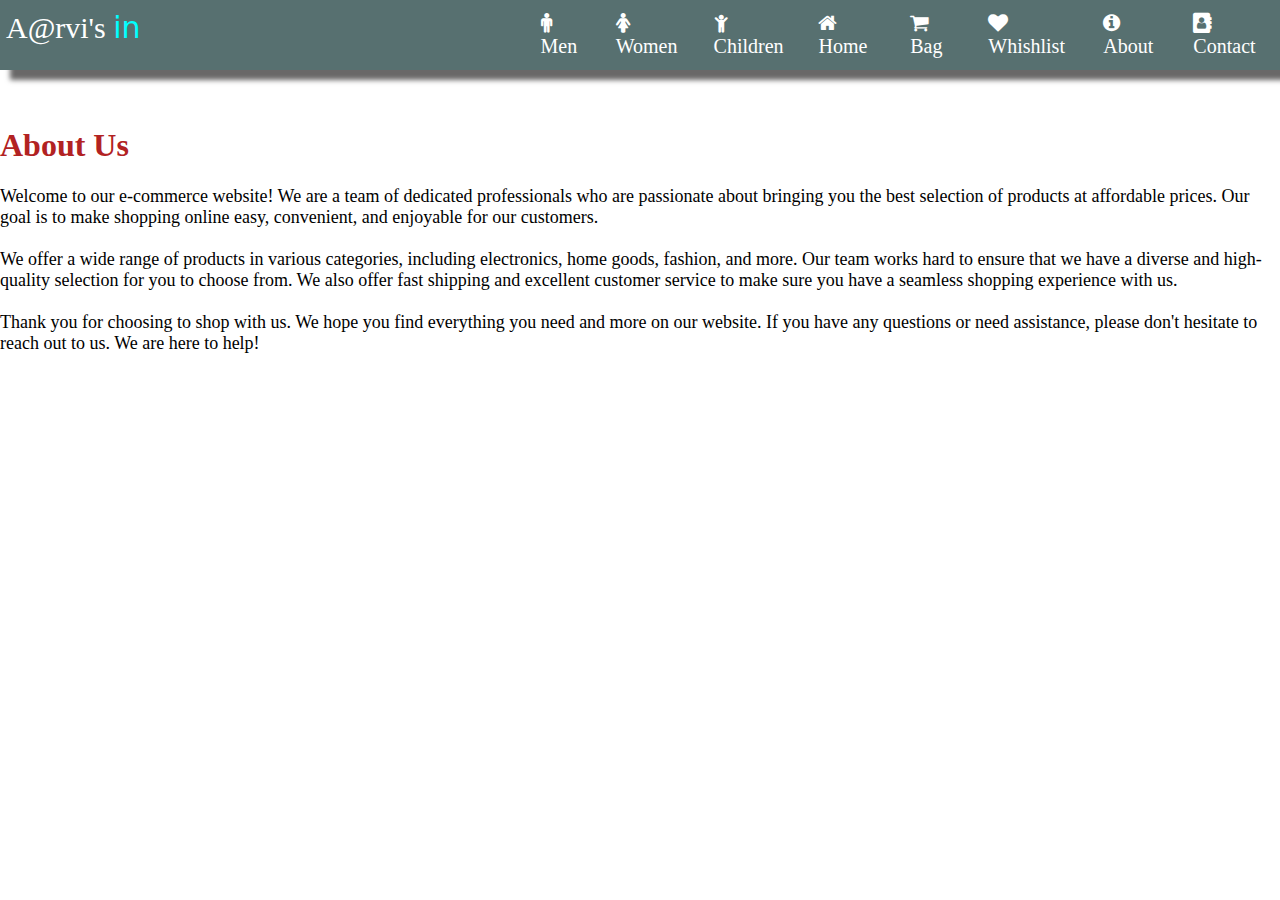
<file: e-commercewebsite5.html>
<!DOCTYPE html>
<html lang="en">

<head>
  <meta charset="UTF-8">
  <title>E-commerce website5</title>
  <link href="commerce.css" rel="stylesheet">
  <meta name="viewport" content="width=device-width, initial-scale=1">
  <link rel="stylesheet" href="https://cdnjs.cloudflare.com/ajax/libs/font-awesome/4.7.0/css/font-awesome.min.css">
</head>

<body>
  <div class="box1">
    <button class="box2" id="zero" onclick="refreshPage()"
      style="border:none;background-color: rgb(87, 112, 112);text-decoration:none;color:white;font-family:cursive;font-size:30px">A@rvi's&nbsp;<span
        style="color:aqua;font-size:30px;font-family:system-ui, -apple-system, BlinkMacSystemFont, 'Segoe UI', Roboto, Oxygen, Ubuntu, Cantarell, 'Open Sans', 'Helvetica Neue', sans-serif">in</span>
    </button>
    <a class="box3" href="e-commercewebsite1.html" id="men"><i class="fa fa-male"></i> Men</a>
    <a class="box3" href="e-commercewebsite2.html" id="women"><i class="fa fa-female"></i> Women</a>
    <a class="box3" href="e-commercewebsite3.html" id="children"><i class="fa fa-child"></i> Children</a>
    <a class="box3" href="e-commercewebsite.html" id="one"><i class="fa fa-home"></i> Home</a>
    <a class="box3" id="two"><i class="fa fa-shopping-cart"></i> Bag</a>
    <a class="box3" id="three"><i class="fa fa-heart"></i> Whishlist</a>
    <a class="box3" href="e-commercewebsite5.html" id="four"><i class="fa fa-info-circle"></i> About</a>
    <a class="box3" href="e-commercewebsite4.html" id="five"><i class="fa fa-address-book"></i> Contact</a>
  </div>
  <br><br>
  <h1 style="color:firebrick">About Us</h1>
  <p style="color:black; font-size:large">Welcome to our e-commerce website! We are a team of dedicated professionals
    who are passionate about bringing you the best selection of products at affordable prices. Our goal is to make
    shopping online easy, convenient, and enjoyable for our customers.

    <br><br> We offer a wide range of products in various categories, including electronics, home goods, fashion, and
    more. Our team works hard to ensure that we have a diverse and high-quality selection for you to choose from. We
    also offer fast shipping and excellent customer service to make sure you have a seamless shopping experience with
    us.

    <br><br>Thank you for choosing to shop with us. We hope you find everything you need and more on our website. If you
    have any questions or need assistance, please don't hesitate to reach out to us. We are here to help!
  </p>

  <script>
    var orders = localStorage.getItem('orders');
    var itemsting = localStorage.getItem('orderitems');
    var orderitems = JSON.parse(itemsting);
    var wishes = localStorage.getItem('wishes');
    var wishstr = localStorage.getItem('wishlist');
    var wishlist = JSON.parse(wishstr);
    ordersn = orders;
    wishesn = wishes;
    localStorage.setItem('orders', ordersn);
    localStorage.setItem('orderitems', JSON.stringify(orderitems));
    localStorage.setItem('wishes', wishesn);
    localStorage.setItem('wishlist', JSON.stringify(wishlist));
  </script>

  <br><br><br>
  <script>
    function refreshPage() {
      window.location.reload();
    } 
  </script>

</body>

</html>
</file>
<file: commerce.css>
.box1 {
  display: flex;
  width: auto;
  height: max-content;
  align-items: center;
  justify-content: flex-end;
  flex-direction: row;
  background-color: rgb(87, 112, 112);
  flex-wrap: nowrap;
  box-shadow: 10px 10px 5px rgb(105, 104, 104);
  box-sizing: border-box;
}

html,
body {
  height: 100%;
  width: 100%;
  padding: 0px;
  margin: 0px;
}

.box1 span {
  display: inline-block;
}

.box2 {
  align-self: flex-start;
  padding-right: 30%;
  padding-top: 10px;
  padding-bottom: 10px;
}

.box2:hover {
  cursor: pointer;
}

.box3 {
  background-color: rgb(87, 112, 112);
  border: none;
  color: white;
  padding: 12px 16px;
  font-size: 20px;
  cursor: pointer;
}

a.box3 {
  text-decoration: none;
  color: white;
}

a.box3:hover {
  text-decoration: none;
}

.box3:hover {
  background-color: rgb(227, 182, 105);
}

.container2 {
  position: relative;
  width: 70%;
  border: 3px solid black;
  border-bottom: none;
  border-radius: 10px;
  padding-bottom: 30px;
  align-items: center;
  margin-left: 10%;
  margin-right: 10%;
  margin-bottom: 5%;
}

.additem {
  margin-left: 30%;
  margin-right: 30%;
  display: inline;
  width: auto !important;
  color: black;
  background-color: bisque;
  padding: 5px;
  margin-top: 1%;
  border: 2px solid black;
}

#hidden {
  display: none;
}

.additem:hover {
  cursor: pointer;
}

.container>img {
  box-sizing: border-box;
  box-shadow: 10px 10px 10px rgb(166, 165, 165);
}

.container {
  align-items: center;
  align-content: center;
}

.container1 {
  align-items: center;
  display: grid;
  grid-template-columns: repeat(5, 1fr);
}

.overlay {
  position: absolute;
  bottom: 0;
  left: 0;
  right: 0;
  background-color: #252727;
  overflow: hidden;
  width: 100%;
  height: 0;
  transition: .5s ease;
}

.container:hover .overlay {
  height: 50%;
}

.image {
  border-radius: 15px;
  padding: 3px;
  width: 100%;
}

.text {
  color: white;
  font-size: 20px;
  position: absolute;
  top: 50%;
  left: 50%;
  -webkit-transform: translate(-50%, -50%);
  -ms-transform: translate(-50%, -50%);
  transform: translate(-50%, -50%);
  text-align: center;
}
</file>
